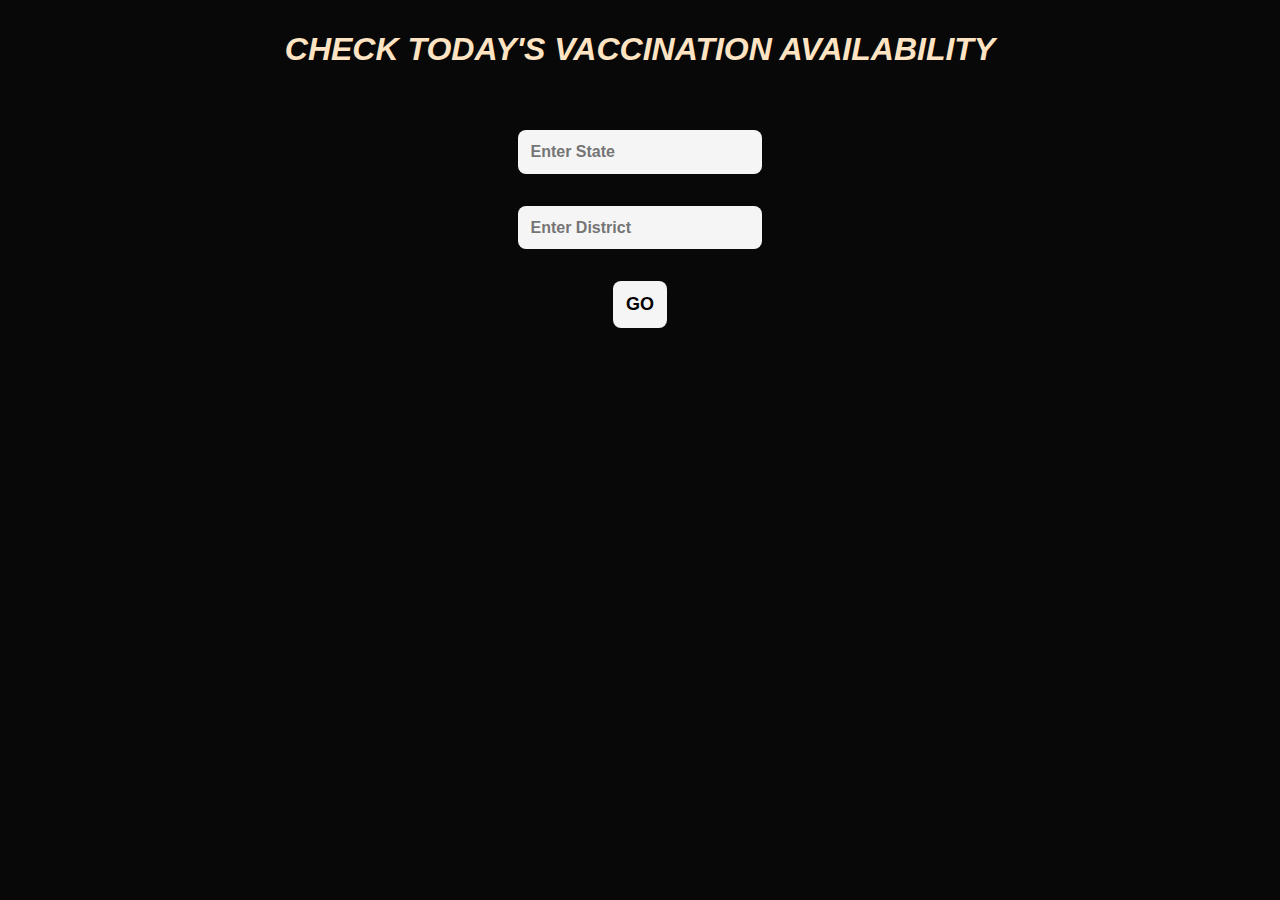
<file: covid.html>
<!DOCTYPE html>
<html lang="en">
<head>
    <meta charset="UTF-8">
    <meta http-equiv="X-UA-Compatible" content="IE=edge">
    <meta name="viewport" content="width=device-width, initial-scale=1.0">
    <title>Vaccine Availability</title>
    <link rel="stylesheet" href="style.css">
</head>
<body>

    <div class="main">
        <div class="header">
            <div class="main_heading">
                <h1 style="color: bisque"><b><i>CHECK  TODAY'S  VACCINATION  AVAILABILITY</i></b></h1>
            </div>

            <div class="fields">
                <div class="enter_state">
                    <input type="text" class="state_name" placeholder="Enter State">
                </div>
                
                <div class="enter_district">
                    <input type="text" class="district_name" placeholder="Enter District">
                </div>
                
                <div class="main_button">
                    <button class = "district_button">GO</button>
                </div>
            </div>
            
        </div>

        <div class="mid">

        </div>
    </div>

    
    <script src="main.js"></script>
</body>
</html>
</file>
<file: style.css>
*{
    margin: 0;
    padding: 0;
    box-sizing: border-box;
}
.main{
    width: 100%;
    height: 100vh;
    background-image: linear-gradient(rgba(0,0,0,0.75),rgba(0, 0, 0, 0.75)),url(https://homelandprepnews.com/wp-content/uploads/2020/05/shutterstock_1703465413.jpg);
    background-size: cover;
    background-position: center;
}


.header{
    height: 40vh;
    display: flex;
    flex-direction: column;
    align-items: center;
    font-family: Arial, Helvetica, sans-serif;
}

.mid{
    height: 60vh;
    display: flex;
    flex-wrap: wrap;
    justify-content: space-evenly;
}

.insideDiv{
    height: 300px;
    width: 300px;
    background-color: whitesmoke;
    margin: 30px;
    display: flex;
    flex-direction: column;
    border-radius: 0.5rem;
    color: #C2185B;
}

.insideHeader{
    background-color: whitesmoke;
    height: 40%;
    display: flex;
    align-items: center;
    border-top-left-radius: 0.5rem;
    border-top-right-radius: 0.5rem;
    color: #C2185B;
    font-family: sans-serif;
    flex-direction: column;
    padding-top: 4px;
    text-align: center;
}

.insideMid{
    background-color:whitesmoke;
    height: 60%;
    display: flex;
    justify-content: center;
    align-items: center;
    flex-direction: column;
    border-bottom-left-radius: 0.5rem;
    border-bottom-right-radius: 0.5rem;
    color: #C2185B;
    font-family: sans-serif;
}

.line{
    border: solid 1px white;
    width: 100%;
}

.state_name , .district_name{
    border: none;
    background: whitesmoke;
    border-radius: 0.5rem;
    padding: 1vw;
    font-weight: bold;
    font-size: medium;
}

.district_button{
    padding: 1vw;
    background: whitesmoke;
    color: black;
    font-weight: 700;
    font-family: Arial, Helvetica, sans-serif;
    font-size: large;
    border: none;
    outline: none;
    border-radius: 0.5rem;
}

.district_button:hover{
    background-color: black;
    color: white;
}

.fields{
    height: 80%;
    display: flex;
    flex-direction: column;
    justify-content: space-evenly;
    align-items: center;
}

.main_heading{
    height: 30%;
    display: flex;
    flex-direction: column;
    justify-content: center;
    text-align: center;
}

body{
    height: 100vh;
    width: 100vw;
    background-color: grey;
    background-image: linear-gradient(rgba(0,0,0,0.75),rgba(0, 0, 0, 0.75)),url(https://homelandprepnews.com/wp-content/uploads/2020/05/shutterstock_1703465413.jpg);
    background-size: cover;
    background-position: center;
}

@media (max-width: 768px){

    .state_name , .district_name{
        padding: 3.4vw;
    }

    .district_button{
        padding: 3vw;
        font-weight: bolder;
        font-size: medium;
    }
    
}
</file>
